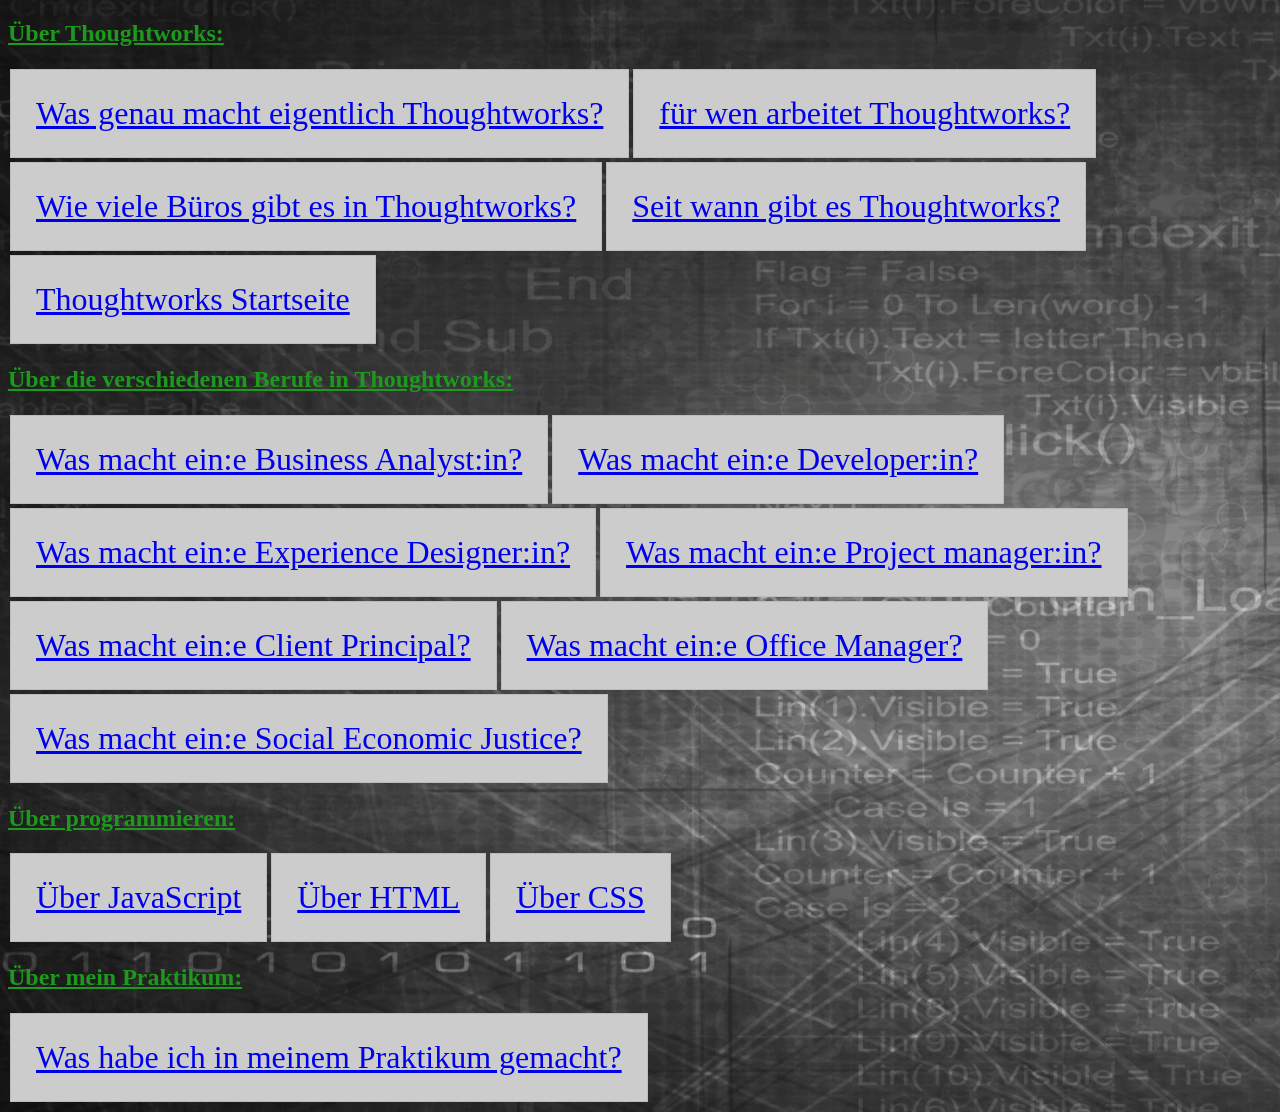
<file: index.html>
<!DOCTYPE html>

<html>

<head>
  <link rel="stylesheet" href="https://fonts.googleapis.com/icon?family=Material+Icons">
<script defer src="https://code.getmdl.io/1.3.0/material.min.js"></script>
<link rel="stylesheet" href="styles.css">
<link rel="stylesheet" href="https://code.getmdl.io/1.3.0/material.grey-indigo.min.css" />
  <meta charset="utf-8">

  <title></title>

</head>

<body>

  <h2><u>Über Thoughtworks:</u></h2>

  <div class="flex">
    <div><a href="index3.html">Was genau macht eigentlich Thoughtworks?</a></div>
    <div><a href="Index4.html">für wen arbeitet Thoughtworks?</a></div>
    <div><a href="index5.html">Wie viele Büros gibt es in Thoughtworks?</a></div>
    <div><a href="index6.html">Seit wann gibt es Thoughtworks?</a></div>
    <div><a href="https://www.thoughtworks.com/de-de">Thoughtworks Startseite</a></div>
  </div>

<h2><u>Über die verschiedenen Berufe in Thoughtworks:</u></h2>
<div class="flex">
<div><a href="index7.html">Was macht ein:e Business Analyst:in?</a></div>
<div><a href="index8.html">Was macht ein:e Developer:in?</a></div>
<div><a href="index9.html">Was macht ein:e Experience Designer:in?</a></div>
<div><a href="Index14.html">Was macht ein:e Project manager:in?</a></div>
<div><a href="Index15.html">Was macht ein:e Client Principal?</a></div>
<div><a href="index16.html">Was macht ein:e Office Manager?</a></div>
<div><a href="index17.html">Was macht ein:e Social Economic Justice?</a></div>
</div>
  <h2><u>Über programmieren:</u></h2>

  <div class="flex">
    <div><a href="index10.html">Über JavaScript</a></div>
    <div><a href="index11.html">Über HTML</a></div>
    <div><a href="index12.html">Über CSS</a></div>
  </div>

  <h2><u>Über mein Praktikum:</u></h2>

  <div class="flex">
    <div><a href="Index13.html">Was habe ich in meinem Praktikum gemacht?</a></div>

</body>

</html>
</file>
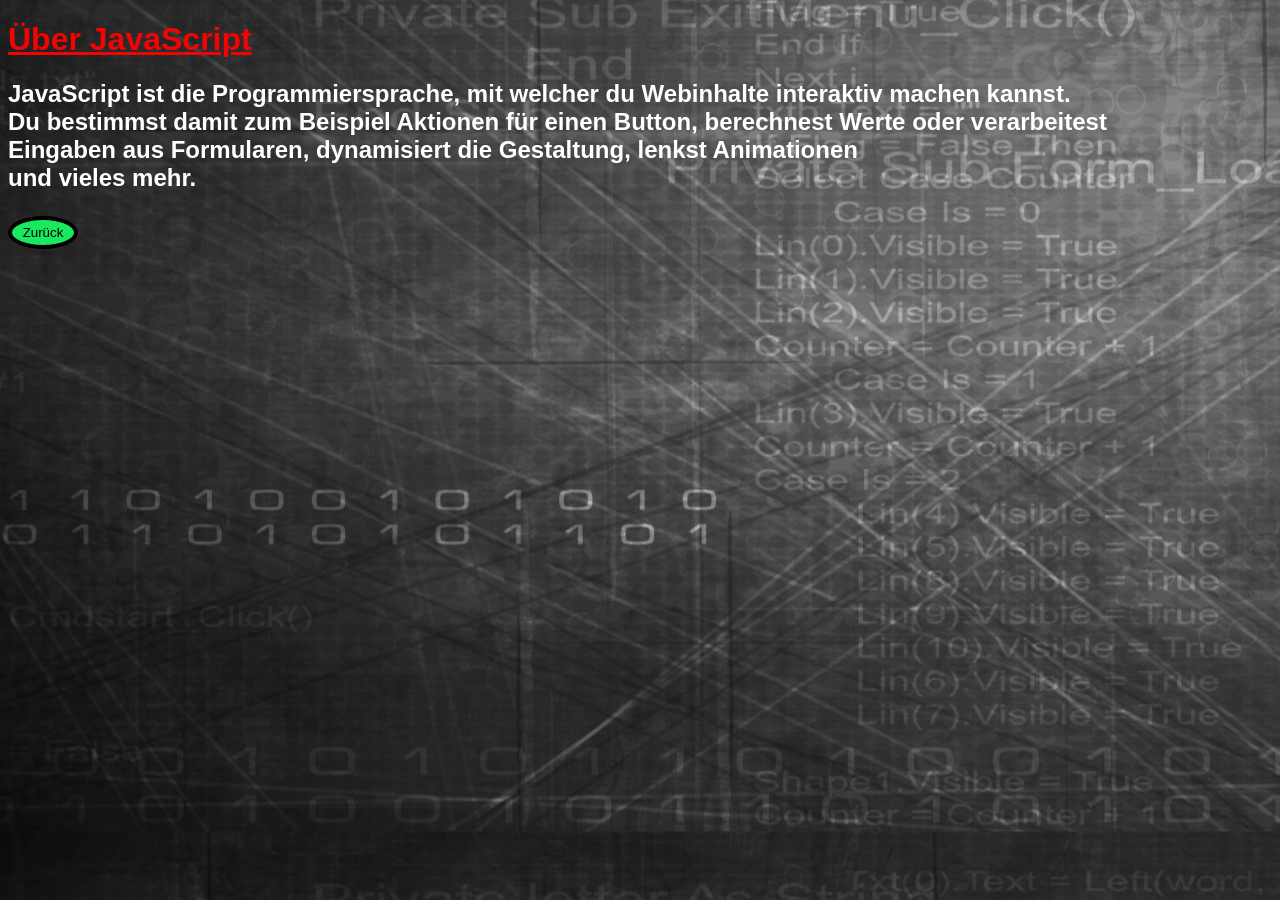
<file: index10.html>
<!DOCTYPE html>

<html>

<head>
    <link rel="stylesheet" href="styles3.css">
    <meta charset="utf-8">

    <title>Über JavaScript</title>

</head>

<h1><u>Über JavaScript</u></h1>

<p>
<h2>JavaScript ist die Programmiersprache, mit welcher du Webinhalte interaktiv machen kannst.<br> Du bestimmst damit
    zum
    Beispiel Aktionen für einen Button, berechnest Werte oder verarbeitest<br> Eingaben aus Formularen, dynamisiert die
    Gestaltung, lenkst Animationen<br> und vieles mehr.
    </p>
</h2>

<input type="button" value="Zurück" onClick="javascript:history.back()">
</file>
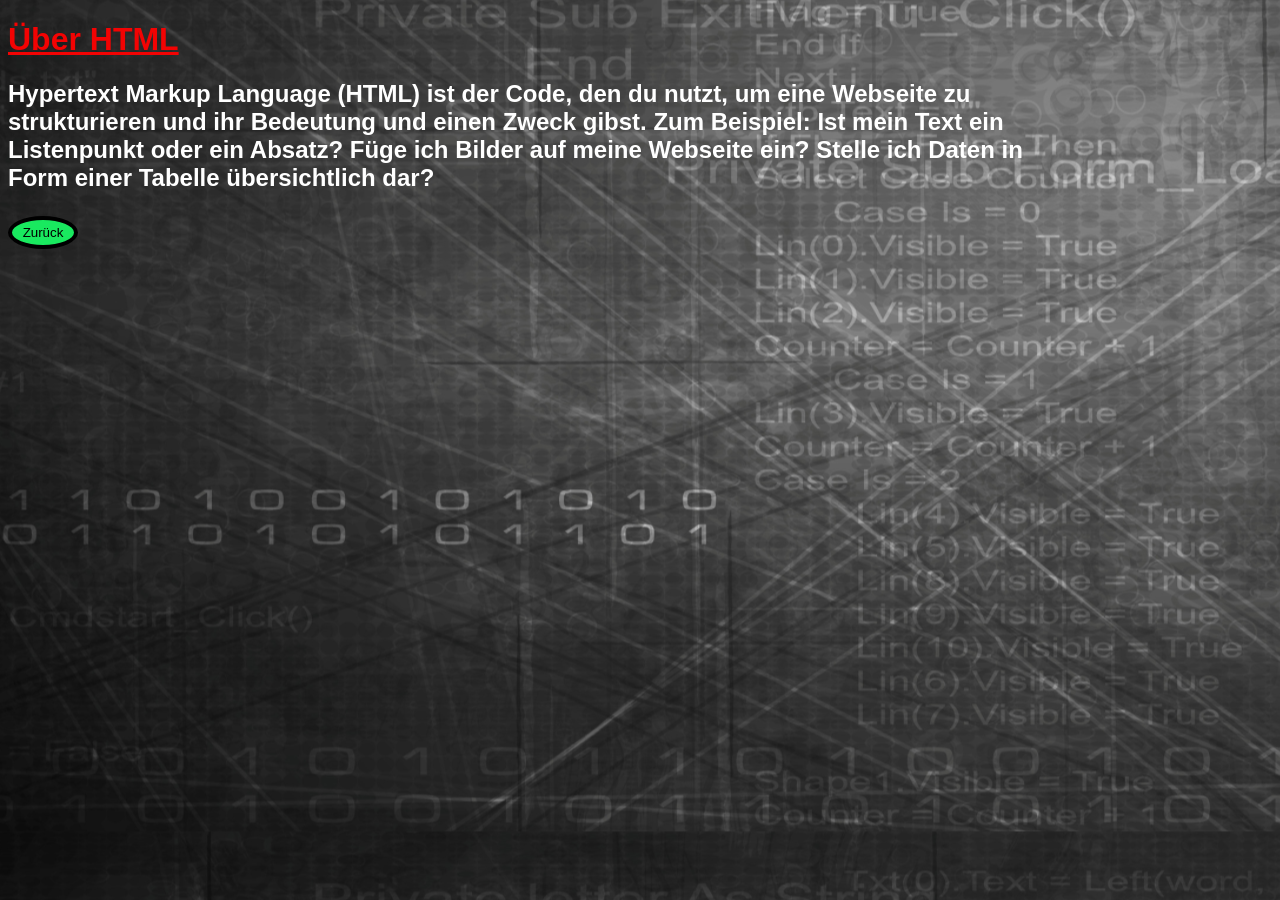
<file: index11.html>
<!DOCTYPE html>

<html>

<head>
    <link rel="stylesheet" href="styles3.css">
    <meta charset="utf-8">

    <title>Über HTML</title>

</head>

<h1><u>Über HTML</u></h1>

<p>
<h2>Hypertext Markup Language (HTML) ist der Code, den du nutzt, um eine Webseite zu<br> strukturieren und ihr Bedeutung
    und einen Zweck gibst. Zum Beispiel: Ist mein Text ein<br> Listenpunkt oder ein Absatz? Füge ich Bilder auf meine
    Webseite ein? Stelle ich Daten in<br> Form einer Tabelle übersichtlich dar?
    </p>
</h2>

<input type="button" value="Zurück" onClick="javascript:history.back()">
</file>
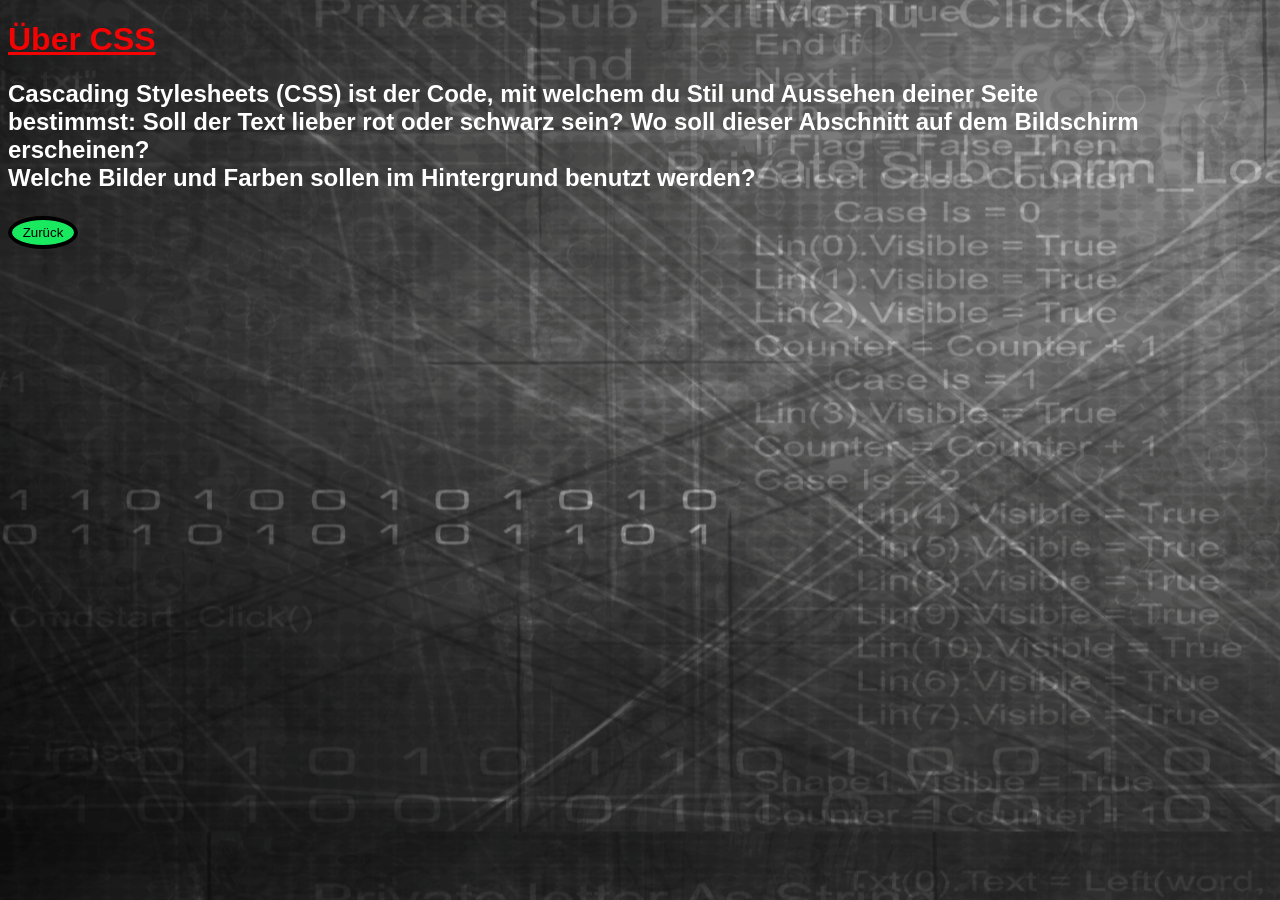
<file: index12.html>
<!DOCTYPE html>

<html>

<head>
    <link rel="stylesheet" href="styles3.css">
    <meta charset="utf-8">

    <title>Über CSS</title>

</head>

<h1><u>Über CSS</u></h1>

<p>
<h2>Cascading Stylesheets (CSS) ist der Code, mit welchem du Stil und Aussehen deiner Seite<br> bestimmst: Soll der Text
    lieber rot oder schwarz sein? Wo soll dieser Abschnitt auf dem Bildschirm erscheinen?<br> Welche Bilder und Farben
    sollen im Hintergrund benutzt werden?
    </p>
</h2>

<input type="button" value="Zurück" onClick="javascript:history.back()">
</file>
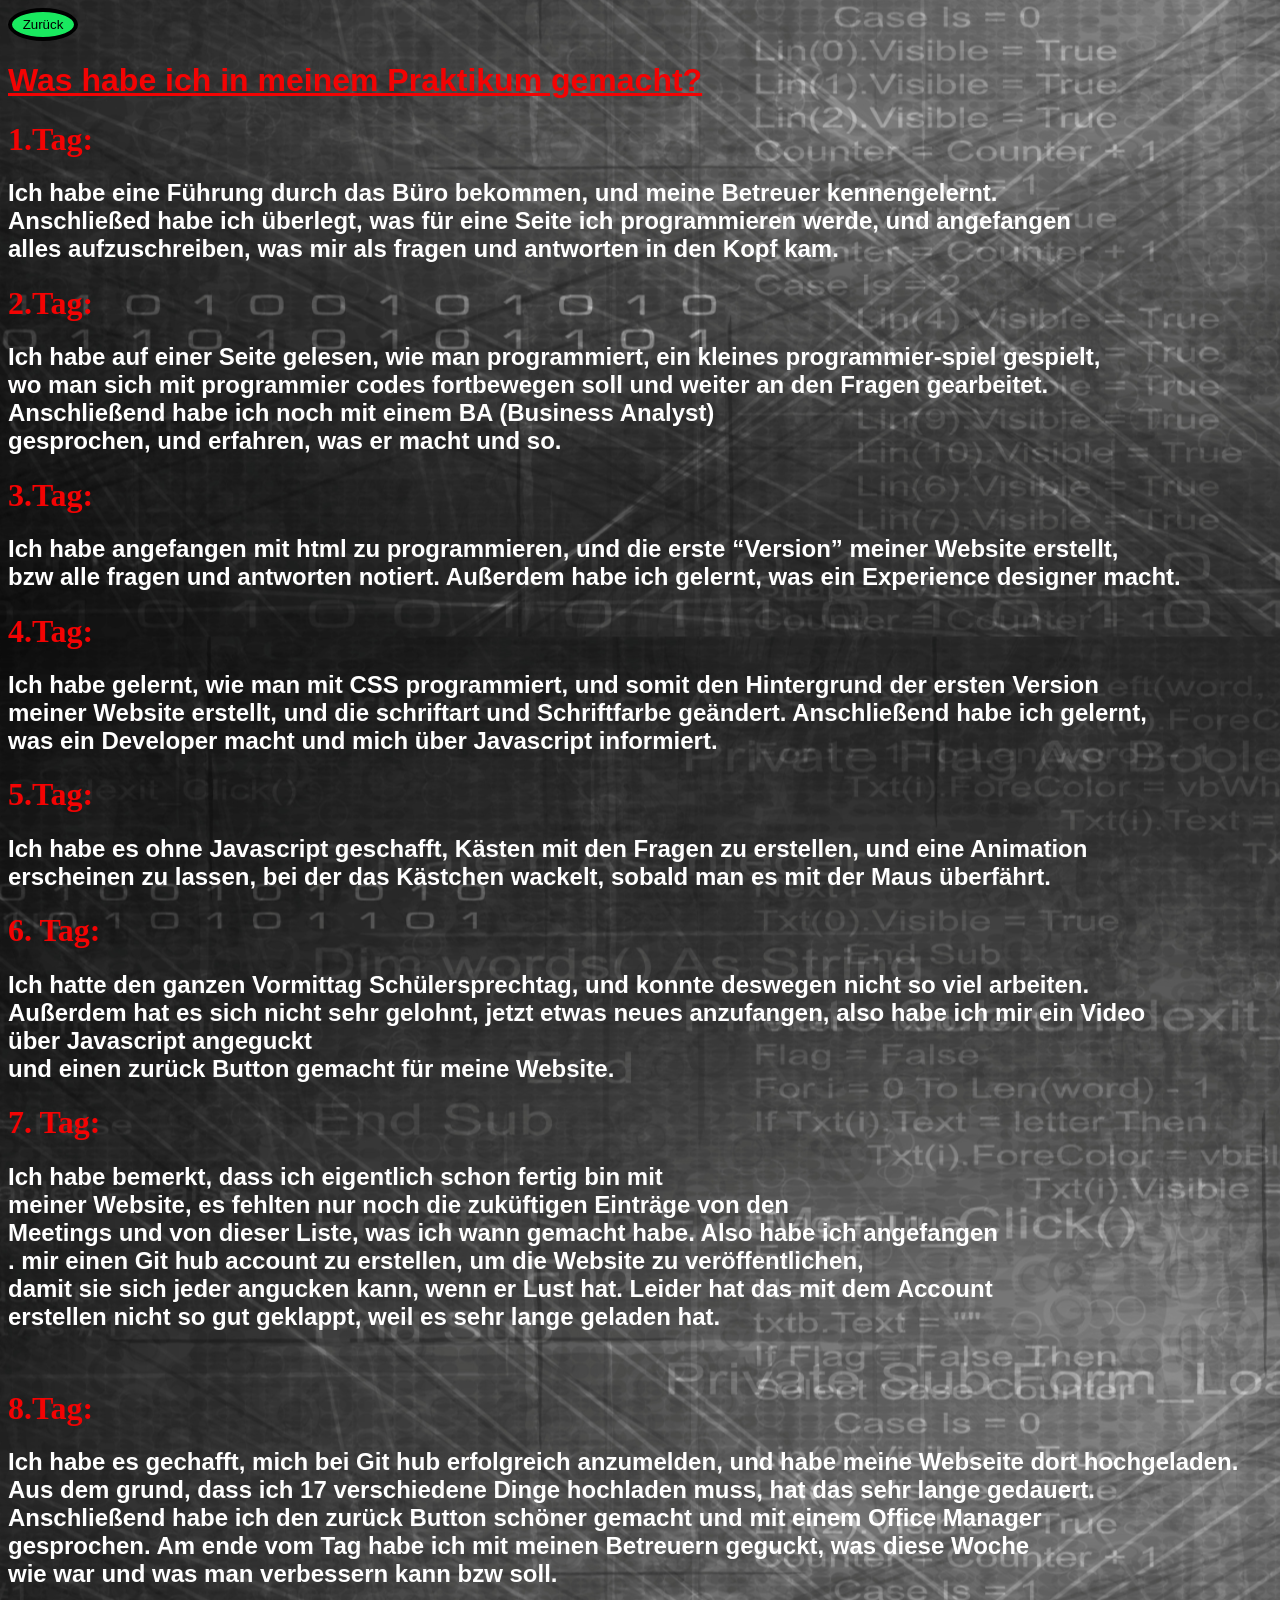
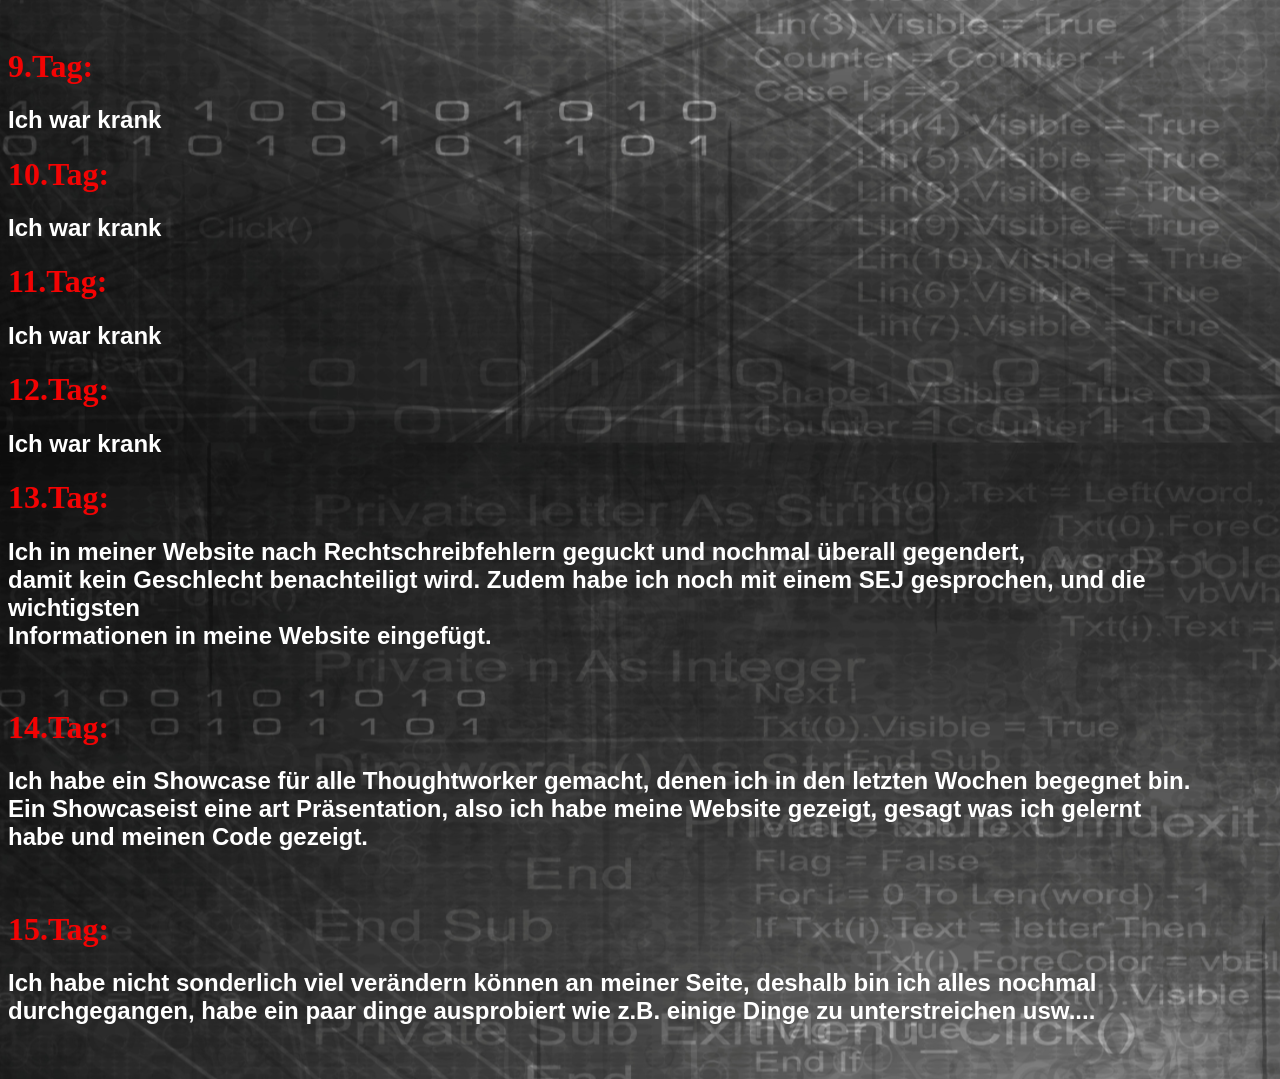
<file: Index13.html>
<!DOCTYPE html>

<html>

<head>
    <link rel="stylesheet" href="styles3.css">
    <meta charset="utf-8">

    <title>Was habe ich in meinem Praktikum gemacht?</title>

</head>

<input type="button" value="Zurück" onClick="javascript:history.back()">

<h1><u>Was habe ich in meinem Praktikum gemacht?</u></h1>

<p>
<h2>
    <h1>1.Tag:</h1>
    <h2>Ich habe eine Führung durch das Büro bekommen, und meine Betreuer kennengelernt.<br> Anschließed habe ich
        überlegt, was für eine Seite ich programmieren werde, und angefangen<br> alles aufzuschreiben, was mir als
        fragen und antworten in den Kopf kam.<br></h2>
    <h1>2.Tag:</h1>
    <h2>Ich habe auf einer Seite gelesen, wie man programmiert, ein kleines programmier-spiel gespielt,<br> wo man sich
        mit programmier codes fortbewegen soll und weiter an den Fragen gearbeitet.<br> Anschließend habe ich noch mit
        einem BA (Business Analyst)<br> gesprochen, und erfahren, was er macht und so.<br></h2>
    <h1>3.Tag:</h1>
    <h2>Ich habe angefangen mit html zu programmieren, und die erste “Version” meiner Website erstellt,<br> bzw alle
        fragen und antworten notiert. Außerdem habe ich gelernt, was ein Experience designer macht.<br></h2>
    <h1>4.Tag:</h1>
    <h2>Ich habe gelernt, wie man mit CSS programmiert, und somit den Hintergrund der ersten Version<br> meiner Website
        erstellt, und die schriftart und Schriftfarbe geändert. Anschließend habe ich gelernt,<br> was ein Developer
        macht und
        mich über Javascript informiert.<br></h2>
    <h1>5.Tag:</h1>
    <h2>Ich habe es ohne Javascript geschafft, Kästen mit den Fragen zu erstellen, und eine Animation<br> erscheinen zu
        lassen, bei der das Kästchen wackelt, sobald man es mit der Maus überfährt.<br></h2>
    <h1>6. Tag:</h1>
    <h2>Ich hatte den ganzen Vormittag Schülersprechtag, und konnte deswegen nicht so viel arbeiten.<br> Außerdem hat es
        sich nicht sehr gelohnt, jetzt etwas neues anzufangen, also habe ich mir ein Video<br>
        über Javascript angeguckt<br> und einen zurück Button gemacht für meine Website.<br> </h2>
    <h1>7. Tag:</h1>
    <h2>Ich habe bemerkt, dass ich eigentlich schon fertig bin mit<br> meiner Website, es fehlten nur noch die
        zuküftigen Einträge von den<br> Meetings und von dieser Liste, was ich wann gemacht habe. Also habe ich
        angefangen<br>. mir einen Git hub account zu erstellen, um die Website zu veröffentlichen,<br> damit sie sich
        jeder angucken kann, wenn er Lust hat. Leider hat das mit dem Account<br> erstellen nicht so gut geklappt, weil
        es sehr lange geladen hat.</h2><br>
    <h1>8.Tag:</h1>
    <h2>Ich habe es gechafft, mich bei Git hub erfolgreich anzumelden, und habe meine Webseite dort hochgeladen.<br> Aus
        dem grund, dass ich 17 verschiedene Dinge hochladen muss, hat das sehr lange gedauert.<br> Anschließend habe ich
        den zurück Button schöner gemacht und mit einem Office Manager<br>gesprochen. Am ende vom Tag habe ich mit
        meinen
        Betreuern geguckt, was diese Woche<br>wie war und was man verbessern kann bzw soll.</h2><br>

    <h1>9.Tag:</h1>

    <h2>Ich war krank</h2>

    <h1>10.Tag:</h1>

    <h2>Ich war krank</h2>

    <h1>11.Tag:</h1>

    <h2>Ich war krank</h2>

    <h1>12.Tag:</h1>

    <h2>Ich war krank</h2>

    <h1>13.Tag:</h1>

    <h2>Ich in meiner Website nach Rechtschreibfehlern geguckt und nochmal überall gegendert, <br>damit kein Geschlecht
        benachteiligt wird. Zudem habe ich noch mit einem SEJ gesprochen, und die wichtigsten <br>Informationen in meine
        Website eingefügt.</h2><br>

    <h1>14.Tag:</h1>
    <h2>Ich habe ein Showcase für alle Thoughtworker gemacht, denen ich in den letzten Wochen begegnet bin. <br>Ein
        Showcaseist eine art Präsentation, also ich habe meine Website gezeigt, gesagt was ich gelernt<br> habe und
        meinen Code
        gezeigt.</h2><br>

    <h1>15.Tag:</h1>
    <h2>Ich habe nicht sonderlich viel verändern können an meiner Seite, deshalb bin ich alles nochmal<br>
        durchgegangen, habe ein paar dinge ausprobiert wie z.B. einige Dinge zu unterstreichen usw....</h2><br>
    </p>
</h2>
</file>
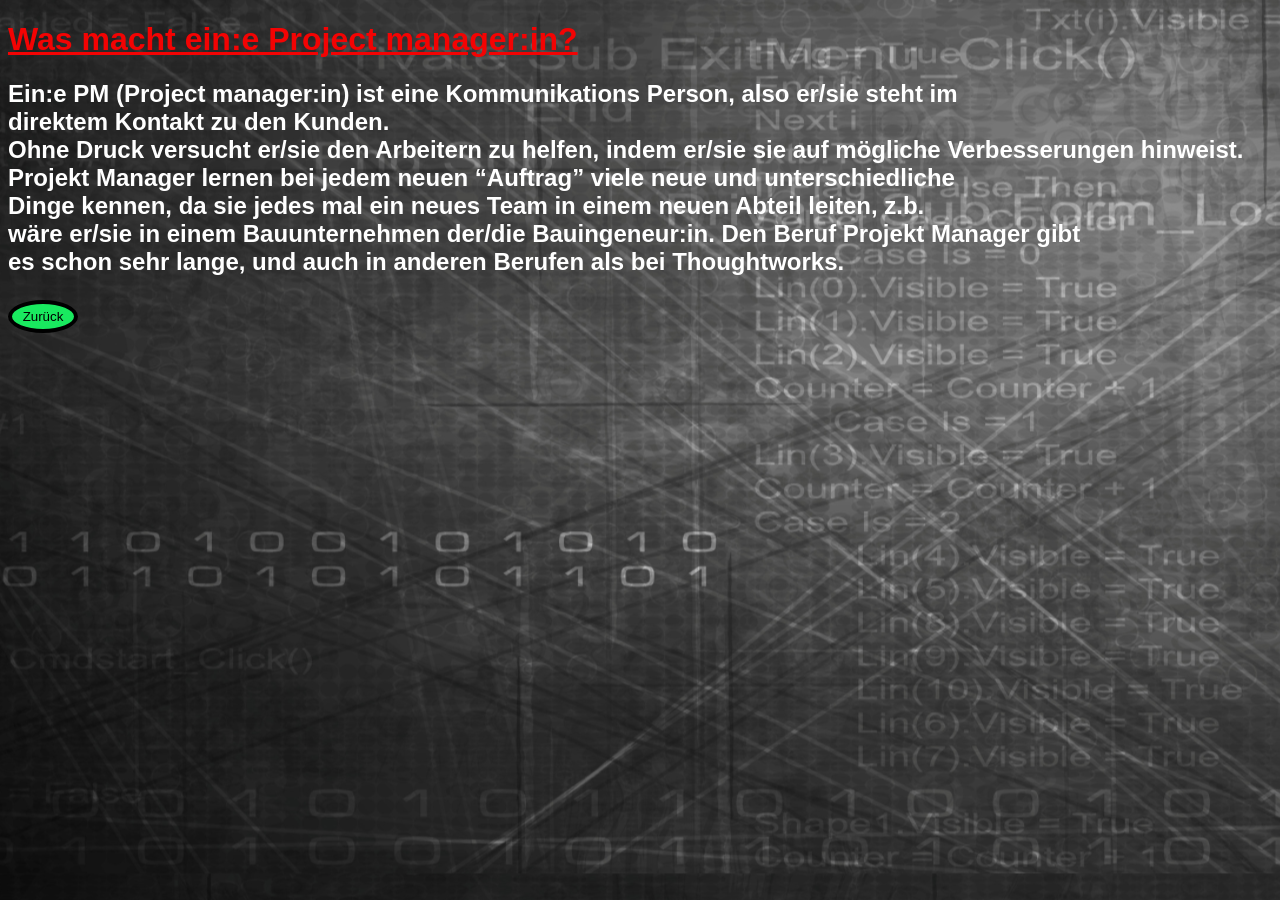
<file: Index14.html>
<!DOCTYPE html>

<html>

<head>
    <link rel="stylesheet" href="styles3.css">
    <meta charset="utf-8">

    <title>Was macht ein:e Project manager:in?</title>

</head>

<h1><u>Was macht ein:e Project manager:in?</u></h1>

<p>
<h2>Ein:e PM (Project manager:in) ist eine Kommunikations Person, also er/sie steht im<br>
    direktem Kontakt zu den Kunden.<br>
    Ohne Druck versucht er/sie den Arbeitern zu helfen, indem er/sie sie auf mögliche Verbesserungen hinweist.<br>
    Projekt Manager lernen bei jedem neuen “Auftrag” viele neue und unterschiedliche<br> Dinge kennen, da sie jedes mal
    ein neues Team in einem neuen Abteil leiten, z.b.<br> wäre er/sie in einem Bauunternehmen der/die Bauingeneur:in.
    Den Beruf Projekt Manager gibt<br> es schon sehr lange, und auch in anderen Berufen als bei Thoughtworks.
    </p>
</h2>

<input type="button" value="Zurück" onClick="javascript:history.back()">
</file>
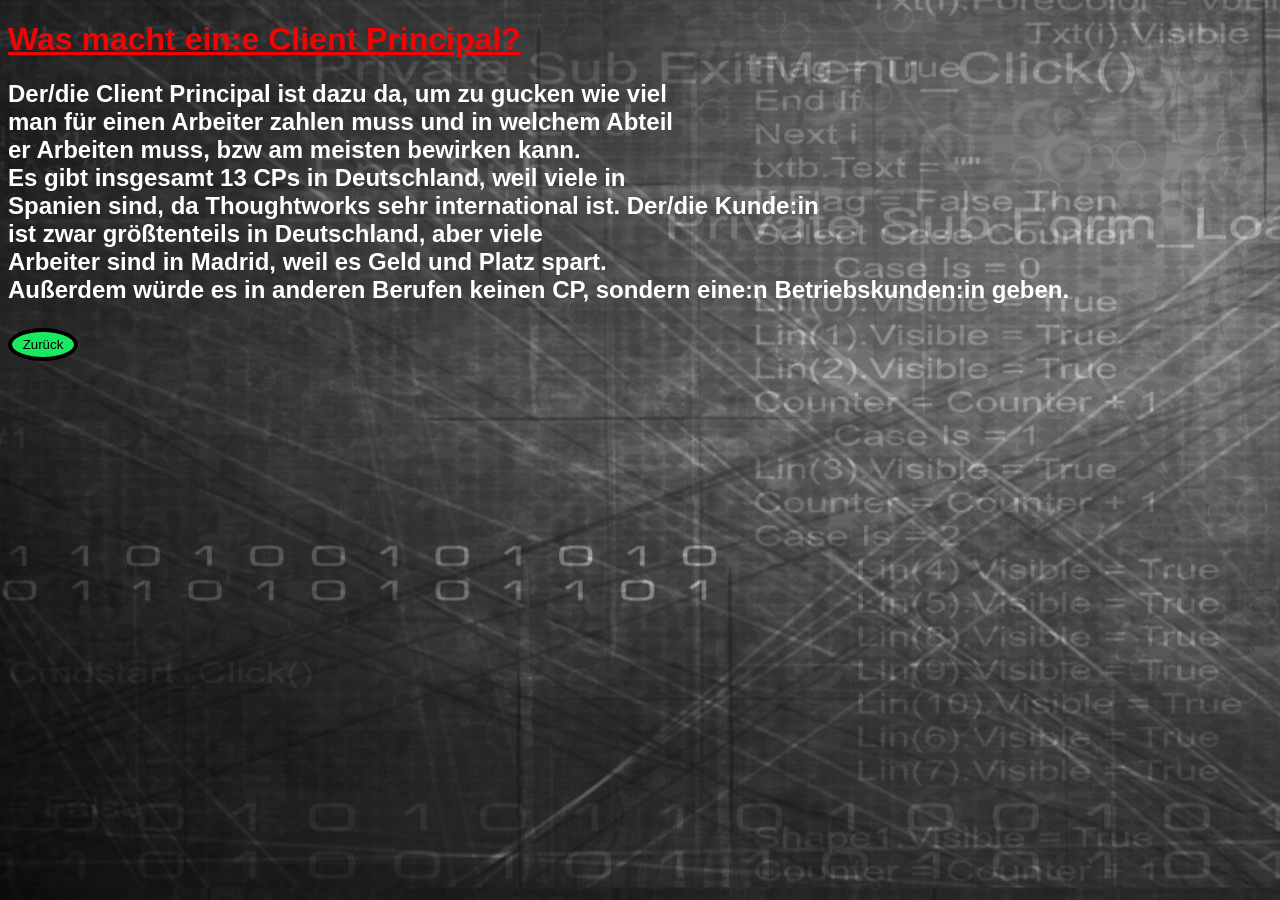
<file: Index15.html>
<!DOCTYPE html>

<html>

<head>
    <link rel="stylesheet" href="styles3.css">
    <meta charset="utf-8">

    <title>Was macht ein:e Client Principal?</title>

</head>

<h1><u>Was macht ein:e Client Principal?</u></h1>

<p>
<h2>Der/die Client Principal ist dazu da, um zu gucken wie viel<br>man für einen Arbeiter zahlen muss und in welchem
    Abteil<br>er Arbeiten muss, bzw am meisten bewirken kann.<br>
    Es gibt insgesamt 13 CPs in Deutschland, weil viele in <br>Spanien sind, da Thoughtworks sehr international ist.
    Der/die Kunde:in<br>ist zwar größtenteils in Deutschland, aber viele<br> Arbeiter sind in Madrid, weil es Geld und Platz
    spart.<br>Außerdem würde es in anderen Berufen keinen CP, sondern eine:n Betriebskunden:in geben.<br>
    </p>
</h2>

<input type="button" value="Zurück" onClick="javascript:history.back()">
</file>
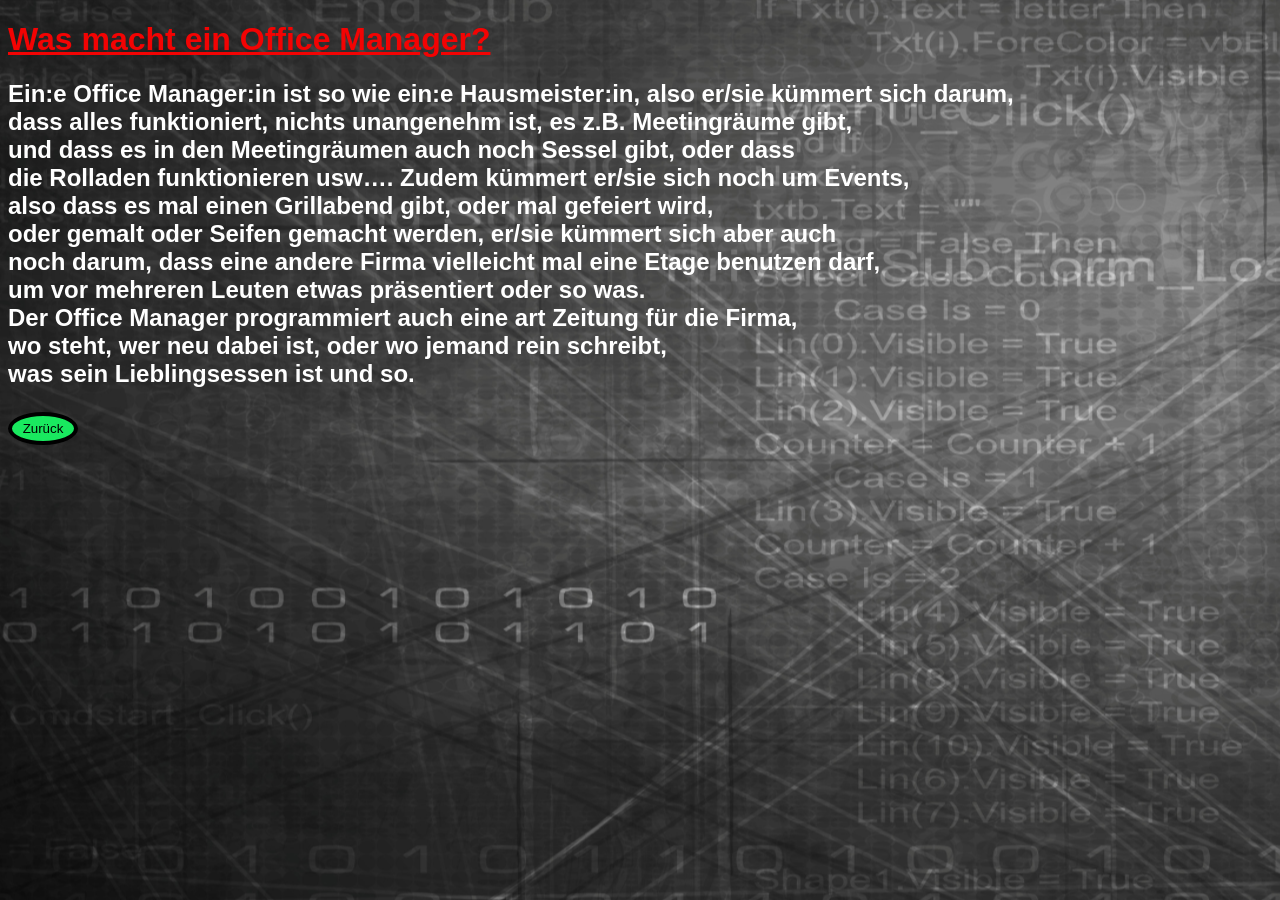
<file: index16.html>
<!DOCTYPE html>

<html>

<head>
    <link rel="stylesheet" href="styles3.css">
    <meta charset="utf-8">

    <title>Was macht ein Office Manager?</title>

</head>

<h1><u>Was macht ein Office Manager?</u></h1>

<p>
<h2>Ein:e Office Manager:in ist so wie ein:e Hausmeister:in, also er/sie kümmert sich darum,<br> dass alles funktioniert, nichts
    unangenehm ist, es z.B. Meetingräume gibt,<br>und dass es in den Meetingräumen auch noch Sessel gibt, oder dass<br>
    die Rolladen funktionieren usw…. Zudem kümmert er/sie sich noch um Events,<br> also dass es mal einen Grillabend gibt,
    oder mal gefeiert wird,<br> oder gemalt oder Seifen gemacht werden, er/sie kümmert sich aber auch<br> noch darum, dass
    eine andere Firma vielleicht mal eine Etage benutzen darf,<br> um vor mehreren Leuten etwas präsentiert oder so was.
    <br>Der Office Manager programmiert auch eine art Zeitung für die Firma,<br> wo steht, wer neu dabei ist, oder wo
    jemand rein schreibt,<br> was sein Lieblingsessen ist und so.<br>
</p>
</h2>

<input type="button" value="Zurück" onClick="javascript:history.back()">
</file>
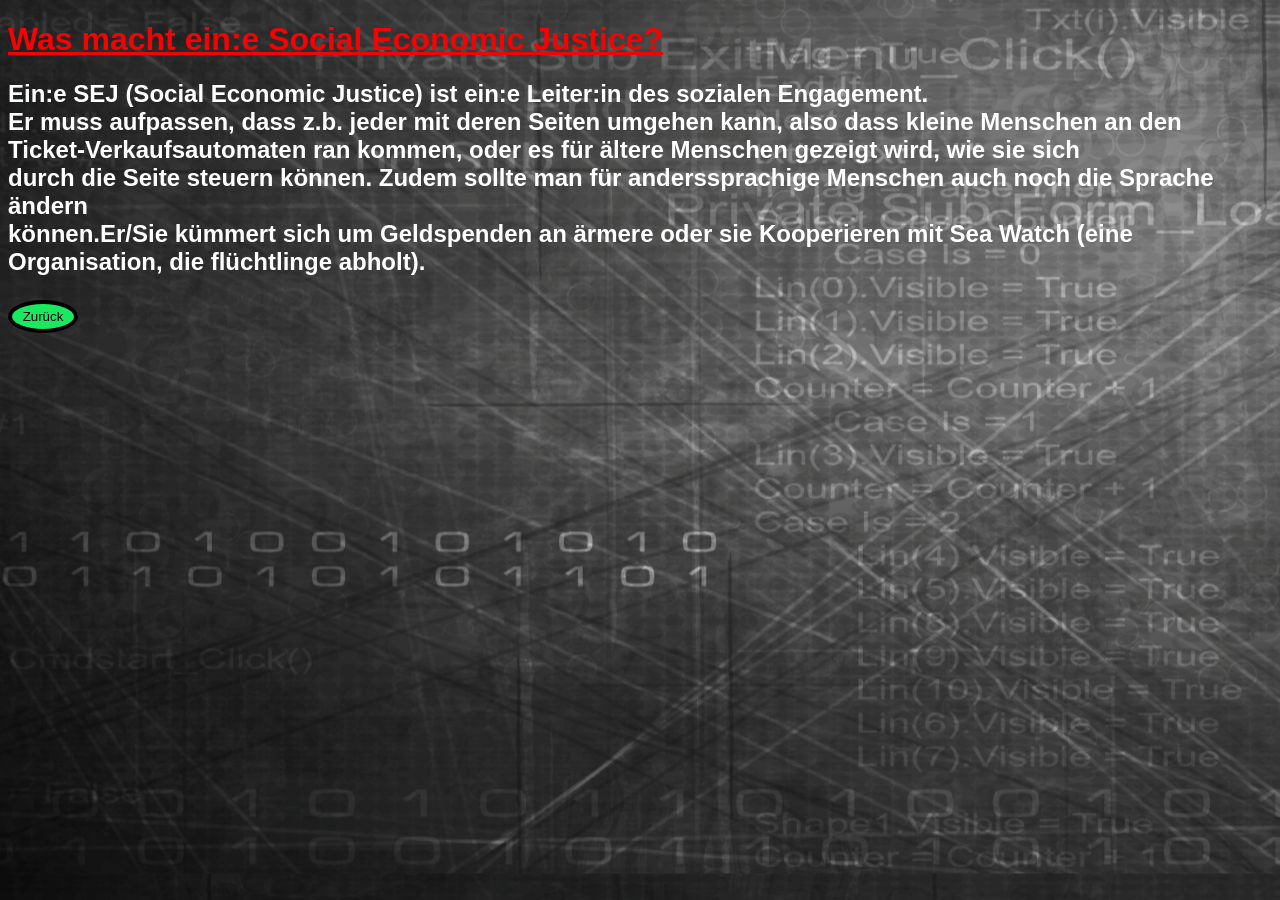
<file: index17.html>
<!DOCTYPE html>

<html>

<head>
    <link rel="stylesheet" href="styles3.css">
    <meta charset="utf-8">

    <title>Was macht ein:e Social Economic Justice?</title>

</head>

<h1><u>Was macht ein:e Social Economic Justice?</u></h1>

<p>
<h2>Ein:e SEJ (Social Economic Justice) ist ein:e Leiter:in des sozialen Engagement.<br>
    Er muss aufpassen, dass z.b. jeder mit deren Seiten umgehen kann, also dass kleine Menschen an den
    <br>Ticket-Verkaufsautomaten ran kommen, oder es für ältere Menschen gezeigt wird, wie sie sich <br>durch die Seite
    steuern können.
    Zudem sollte man für anderssprachige Menschen auch noch die Sprache ändern <br>können.Er/Sie kümmert sich um
    Geldspenden an ärmere oder sie Kooperieren mit Sea Watch (eine Organisation, die flüchtlinge abholt).
    </p>
</h2>

<input type="button" value="Zurück" onClick="javascript:history.back()">
</file>
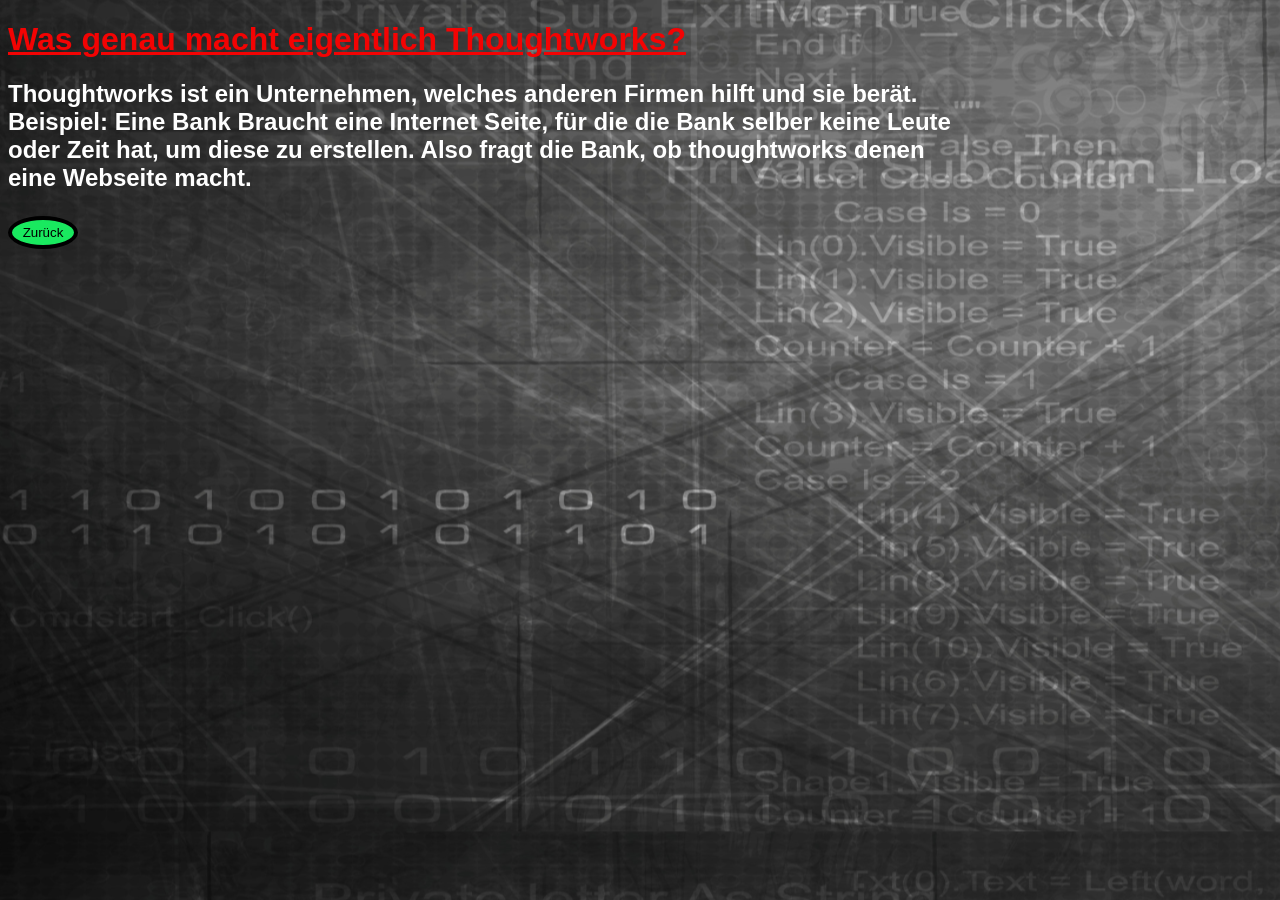
<file: index3.html>
<!DOCTYPE html>

<html>

<head>
    <link rel="stylesheet" href="styles3.css">
    <meta charset="utf-8">

    <title>Was genau macht eigentlich Thoughtworks?</title>

</head>
<body>
<h1><u>Was genau macht eigentlich Thoughtworks?</u></h1>

<p>
<h2>Thoughtworks ist ein Unternehmen, welches anderen Firmen hilft und sie berät.<br>
    Beispiel: Eine Bank Braucht eine Internet Seite, für die die Bank selber keine Leute <br> oder Zeit hat, um diese zu
    erstellen. Also fragt die Bank, ob thoughtworks denen<br> eine Webseite macht.
    </p>
</h2>

<input type="button" value="Zurück" onClick="javascript:history.back()">
</body>
</html>
</file>
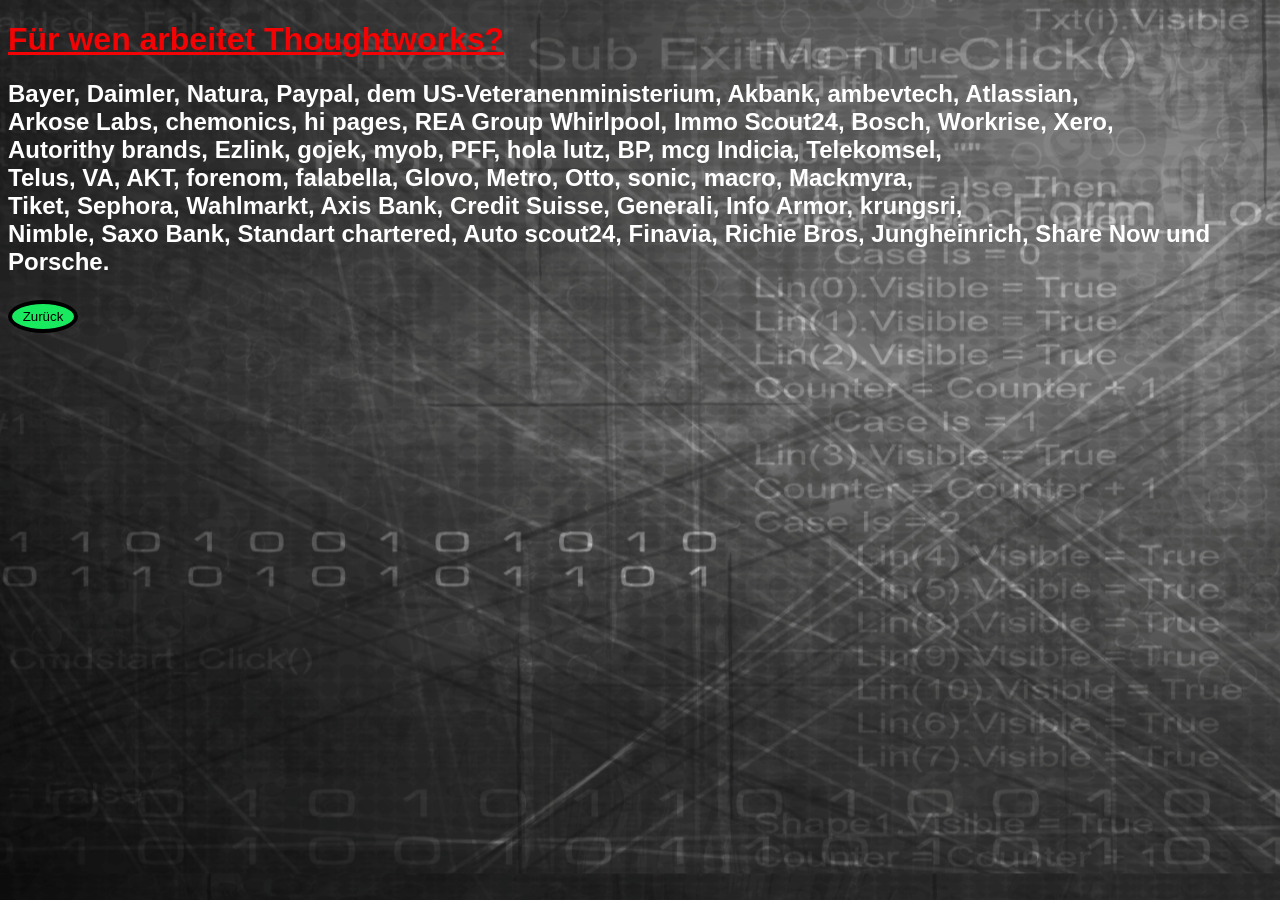
<file: Index4.html>
<!DOCTYPE html>

<html>

<head>
    <link rel="stylesheet" href="styles3.css">
    <meta charset="utf-8">

    <title>Für wen arbeitet Thoughtworks?</title>

</head>

<h1><u>Für wen arbeitet Thoughtworks?</u></h1>

<p>
<h2>Bayer, Daimler, Natura, Paypal, dem US-Veteranenministerium, Akbank, ambevtech, Atlassian,<br> Arkose Labs,
    chemonics, hi pages, REA Group Whirlpool, Immo Scout24, Bosch, Workrise, Xero,<br> Autorithy brands, Ezlink, gojek,
    myob, PFF, hola lutz, BP, mcg Indicia, Telekomsel,<br> Telus, VA, AKT, forenom, falabella, Glovo, Metro, Otto,
    sonic, macro, Mackmyra,<br> Tiket, Sephora, Wahlmarkt, Axis Bank, Credit Suisse, Generali, Info Armor, krungsri,<br>
    Nimble, Saxo Bank, Standart chartered, Auto scout24, Finavia, Richie Bros, Jungheinrich, Share Now und Porsche.
    </p>
</h2>

<input type="button" value="Zurück" onClick="javascript:history.back()">
</file>
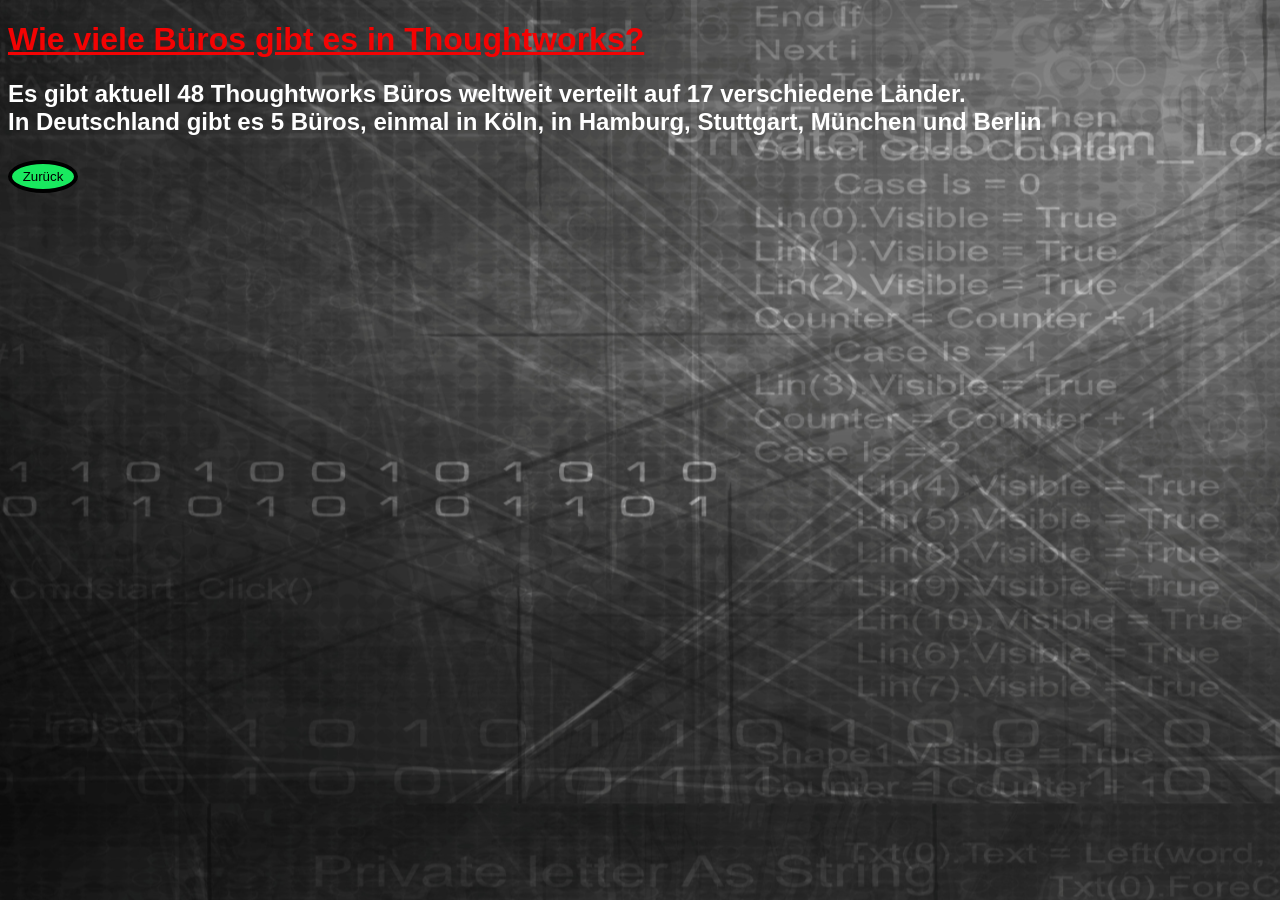
<file: index5.html>
<!DOCTYPE html>

<html>

<head>
    <link rel="stylesheet" href="styles3.css">
    <meta charset="utf-8">

    <title>Wie viele Büros gibt es in Thoughtworks?</title>

</head>

<h1><u>Wie viele Büros gibt es in Thoughtworks?</u></h1>

<p>
<h2> Es gibt aktuell 48 Thoughtworks Büros weltweit verteilt auf 17 verschiedene Länder.<br> In Deutschland gibt es 5
    Büros, einmal in Köln, in Hamburg, Stuttgart, München und Berlin
    </p>
</h2>

<input type="button" value="Zurück" onClick="javascript:history.back()">
</file>
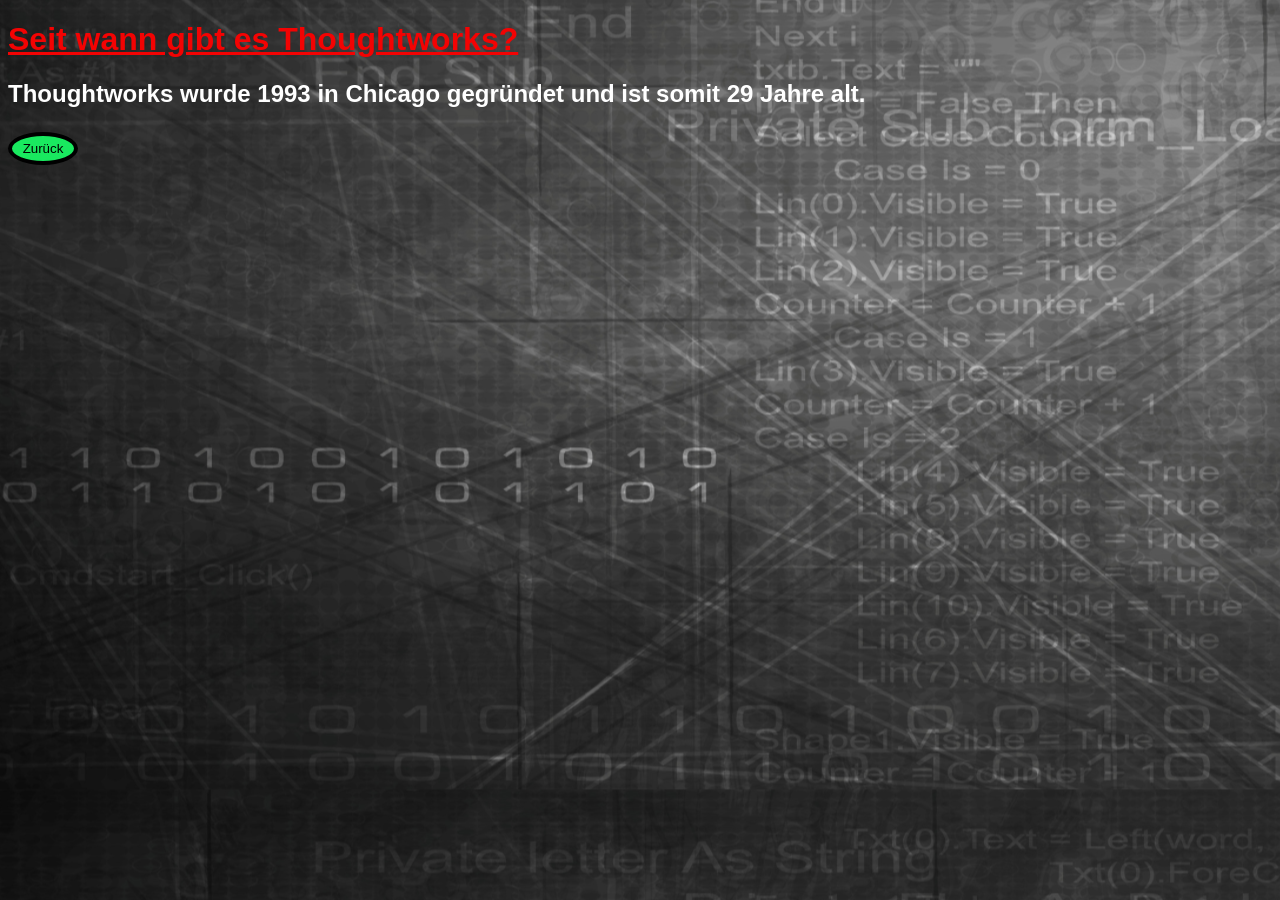
<file: index6.html>
<!DOCTYPE html>

<html>

<head>
    <link rel="stylesheet" href="styles3.css">
    <meta charset="utf-8">

    <title>Seit wann gibt es Thoughtworks?</title>

</head>

<h1><u>Seit wann gibt es Thoughtworks?</u></h1>

<p>
<h2>Thoughtworks wurde 1993 in Chicago gegründet und ist somit 29 Jahre alt.
    </p>
</h2>

<input type="button" value="Zurück" onClick="javascript:history.back()">
</file>
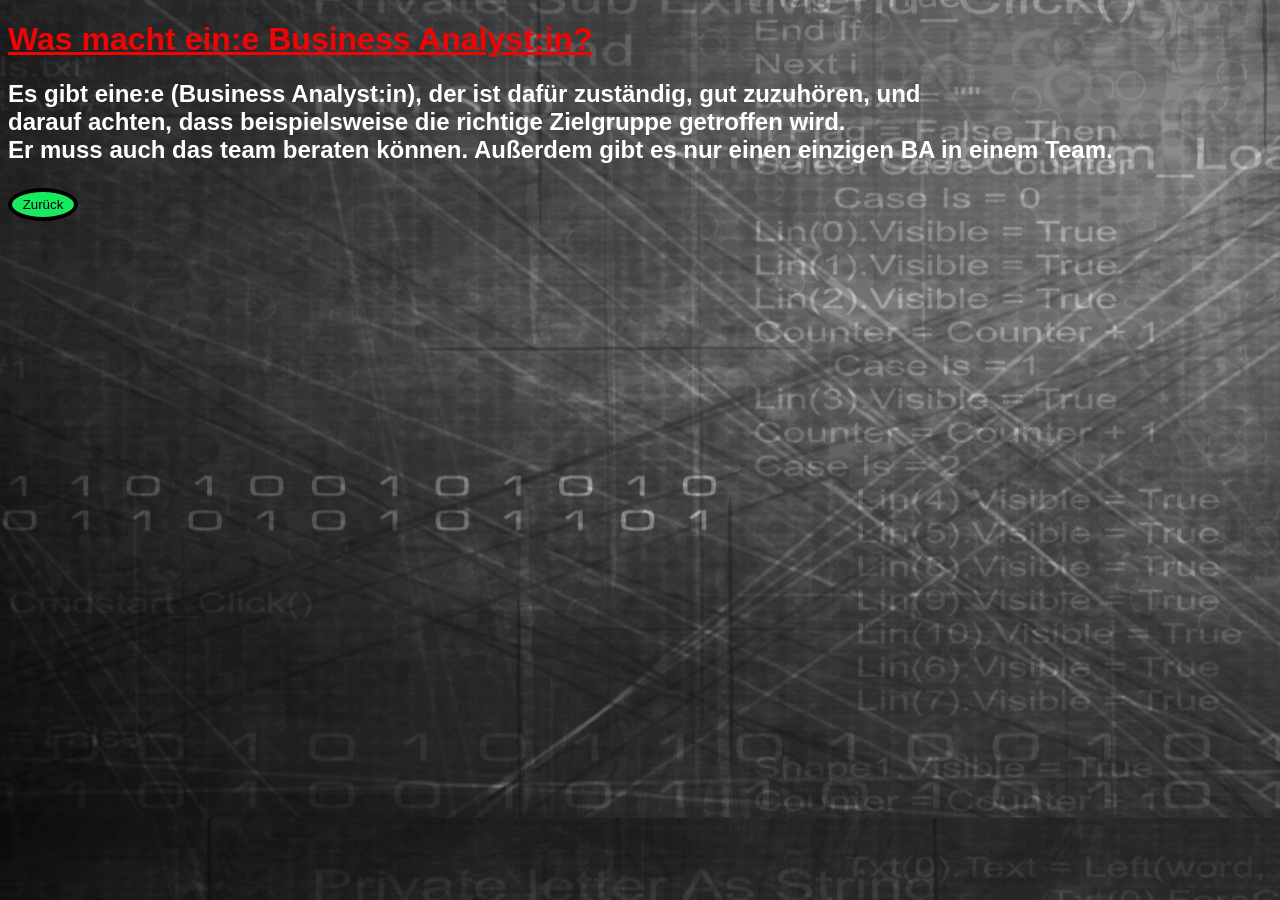
<file: index7.html>
<!DOCTYPE html>

<html>

<head>
    <link rel="stylesheet" href="styles3.css">
    <meta charset="utf-8">

    <title>Was macht ein:e Business Analyst:in?</title>

</head>

<h1><u>Was macht ein:e Business Analyst:in?</u></h1>

<p>
<h2>Es gibt eine:e (Business Analyst:in), der ist dafür zuständig, gut zuzuhören, und<br> darauf achten, dass
    beispielsweise die richtige Zielgruppe getroffen wird. <br>Er muss auch das team beraten können. Außerdem gibt es nur einen
    einzigen BA in einem Team.
    </p>
</h2>

<input type="button" value="Zurück" onClick="javascript:history.back()">
</file>
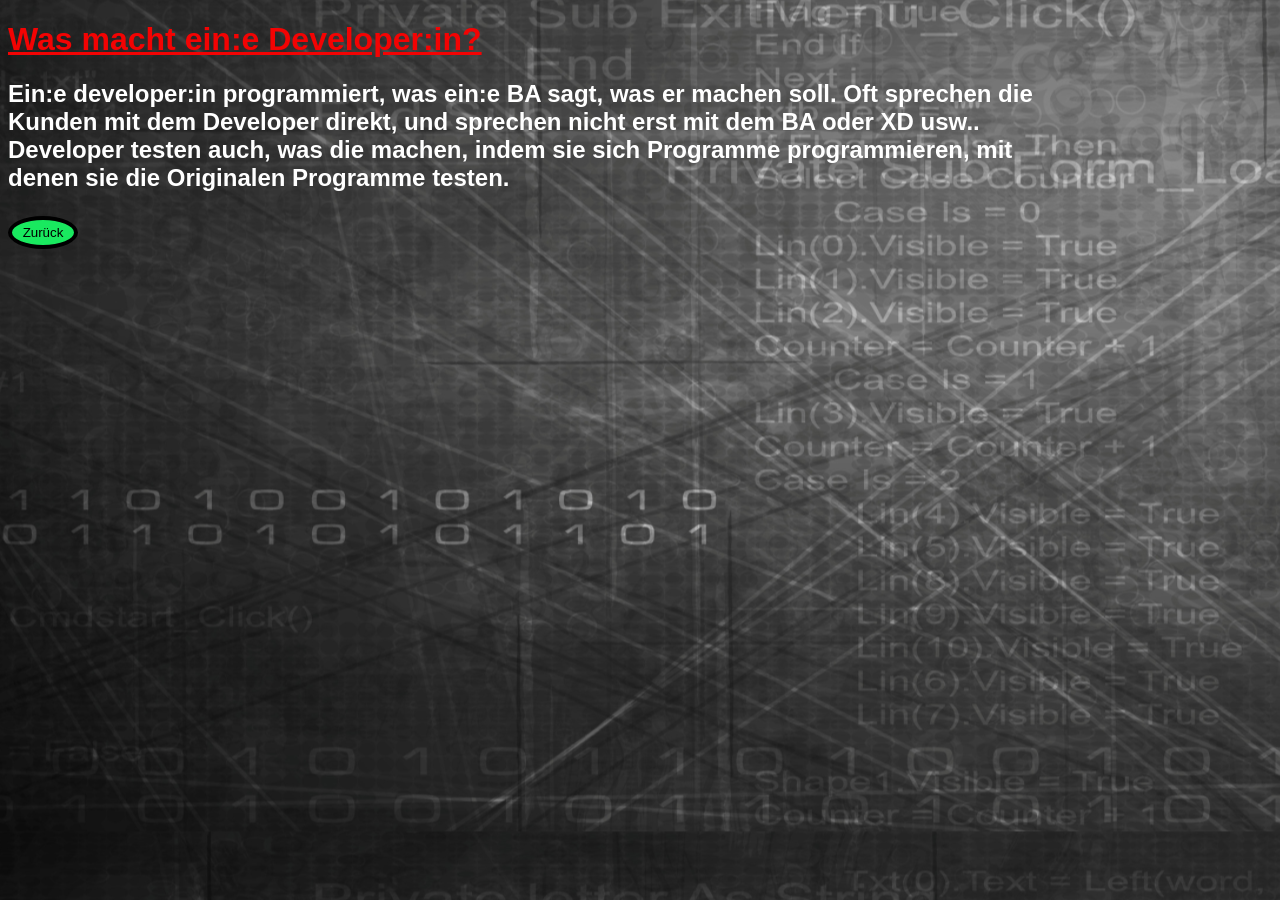
<file: index8.html>
<!DOCTYPE html>

<html>

<head>
    <link rel="stylesheet" href="styles3.css">
    <meta charset="utf-8">

    <title>Was macht ein:e Developer:in?</title>

</head>

<h1><u>Was macht ein:e Developer:in?</u></h1>

<p>
<h2>Ein:e developer:in programmiert, was ein:e BA sagt, was er machen soll. Oft sprechen die<br>Kunden mit dem Developer
    direkt, und sprechen nicht erst mit dem BA oder XD usw..<br>
    Developer testen auch, was die machen, indem sie sich Programme programmieren, mit<br>denen sie die Originalen
    Programme testen.<br>
    </p>
</h2>

<input type="button" value="Zurück" onClick="javascript:history.back()">
</file>
<file: styles.css>
strong{
  color:rgb(255, 255, 255) ;
}
h2{
color: rgb(29, 153, 29);
}

body{
  background-image:url(screenshot%20fuer%20webseite.png);
  background-position: center;
  background-repeat:repeat;
  background-size: auto;
}
p{
  color: rgb(255, 255, 255);
}



.flex {
  display:flex;
  justify-content:flex-start;
  flex-wrap:wrap;
}

.flex > DIV {
  margin:2px;
  background:#ccc;
  border:1px solid #bbb;
  font-size:24pt;
  color:#666;
}

.flex > DIV > A {
  display:block;
  padding:25px;
}

.flex > DIV:hover {
  animation:scaling 0.2s;
}

/* animation keyframes */
@keyframes scaling {
	  0% { transform:scale3d( 1, 1, 1 ); }
	 25% { transform:scale3d( 0.98, 0.98, 0.98 ) rotate(5deg); }
	 50% { transform:scale3d( 0.95, 0.95, 0.95 ) rotate(10deg); }
	 75% { transform:scale3d( 0.98, 0.98, 0.98 ) rotate(5deg); }
	100% { transform:scale3d( 1, 1, 1 ); }
}

input::placeholder {
	color: navy;
	transition: color 1.5s;
}

input:focus::placeholder {
	color: silver;
}
</file>
<file: styles3.css>
h1{
    color: rgb(243, 3, 3);
}
body{
    background-image:url(screenshot%20fuer%20webseite.png);
    background-position: center;
    background-repeat:repeat;
    background-size:auto;
}
  h2{
      color: white;
  }

  input {
	border:1px solid silver;
}

input:focus {
    border-left-color: blue;
    border-right-color: blue;
    border-top-color:blue;
	border-bottom-color: blue;
	border-bottom-width: 4px;
}
input {
    border:4px solid #000000;
    background-color:#19e95f;
    }
input{
border-radius: 100%;
width: 70px;
padding: 5px;
border-radius: -1px 15px 5px 30px;
box-sizing:border-box;
}

    @media screen and (max-width: 300px) {
        input {
            font-size: 17px;
            width: 100px
        }
    }

    div{
        font-size: 20pt;
    }
   
    u{
        font-family:'Gill Sans', 'Gill Sans MT', Calibri, 'Trebuchet MS', sans-serif
    }
    h2{
        font-family:fantasy, 'Franklin Gothic Medium', 'Arial Narrow', Arial, sans-serif
    }

    @media screen and (max-width: 600px) {
        input {
            font-size: 70px;
            width: 250px
        }
    }

    @font-face {
        font-family:fantasy;
        src: url(sansation_light.woff);
      }
      
      div {
        font-family:fantasy;
      }
</file>
